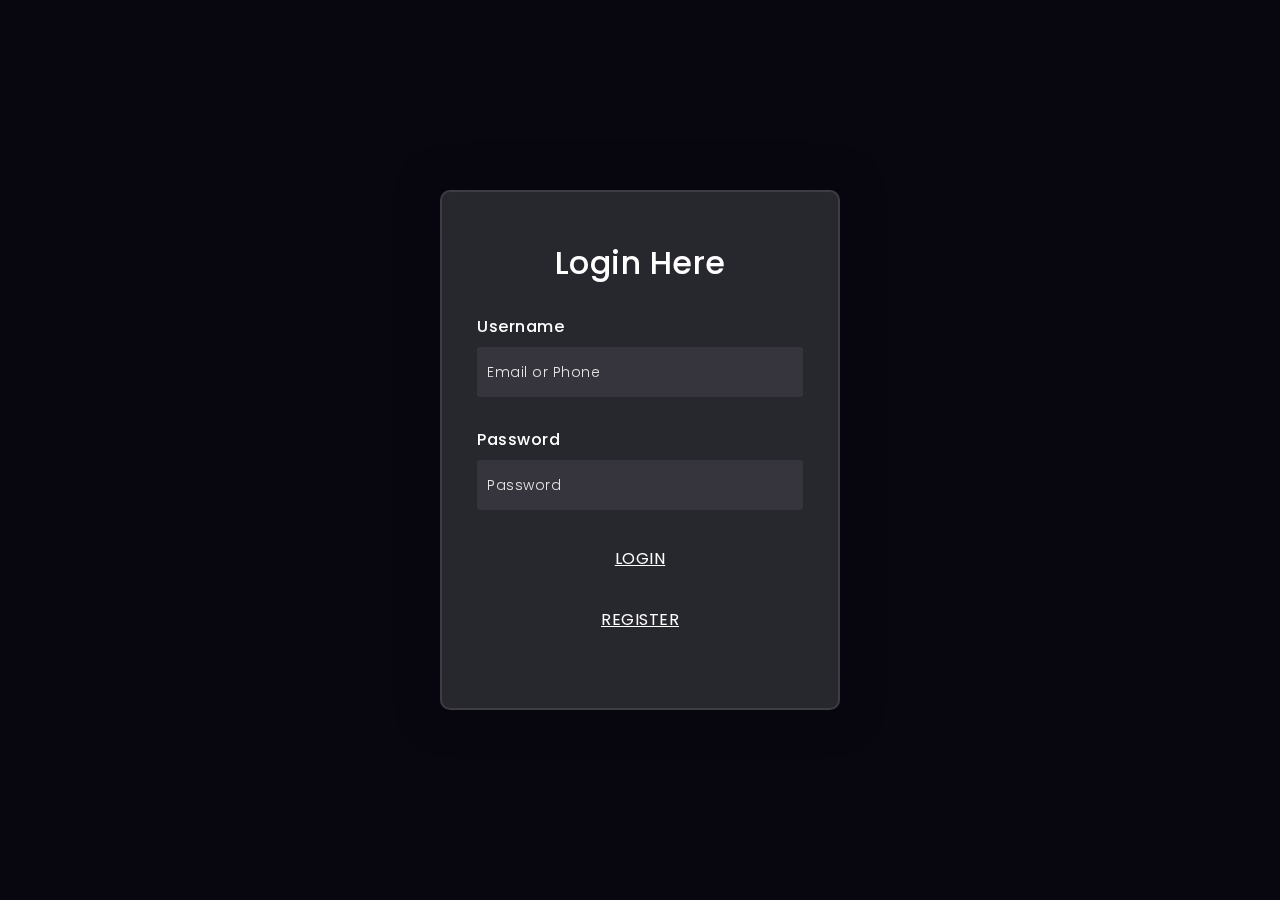
<file: index.html>
<!DOCTYPE html>
<html lang="en">
<head>
  <!-- Design by foolishdeveloper.com -->
    <title>Glassmorphism login Form Tutorial in html css</title>
 
    <link rel="preconnect" href="https://fonts.gstatic.com">
    <link rel="stylesheet" href="https://cdnjs.cloudflare.com/ajax/libs/font-awesome/5.15.4/css/all.min.css">
    <link href="https://fonts.googleapis.com/css2?family=Poppins:wght@300;500;600&display=swap" rel="stylesheet">
    <!--Stylesheet-->
    <style media="screen">
      *,
 *:before,
*:after{
    padding: 0;
    margin: 0;
    box-sizing: border-box;
}
body{
    background-color: #080710;
}
.background{
    width: 430px;
    height: 520px;
    position: absolute;
    transform: translate(-50%,-50%);
    left: 50%;
    top: 50%;
}
.background .shape{
    height: 200px;
    width: 200px;
    position: absolute;
    border-radius: 50%;
}
.shape:first-child{
    background: linear-gradient(
        #1845ad,
        #23a2f6
    );
    left: -80px;
    top: -80px;
}
.shape:last-child{
    background: linear-gradient(
        to right,
        #ff512f,
        #f09819
    );
    right: -30px;
    bottom: -80px;
}
form{
    height: 520px;
    width: 400px;
    background-color: rgba(255,255,255,0.13);
    position: absolute;
    transform: translate(-50%,-50%);
    top: 50%;
    left: 50%;
    border-radius: 10px;
    backdrop-filter: blur(10px);
    border: 2px solid rgba(255,255,255,0.1);
    box-shadow: 0 0 40px rgba(8,7,16,0.6);
    padding: 50px 35px;
}
form *{
    font-family: 'Poppins',sans-serif;
    color: #ffffff;
    letter-spacing: 0.5px;
    outline: none;
    border: none;
}
form h3{
    font-size: 32px;
    font-weight: 500;
    line-height: 42px;
    text-align: center;
}

label{
    display: block;
    margin-top: 30px;
    font-size: 16px;
    font-weight: 500;
}
input{
    display: block;
    height: 50px;
    width: 100%;
    background-color: rgba(255,255,255,0.07);
    border-radius: 3px;
    padding: 0 10px;
    margin-top: 8px;
    font-size: 14px;
    font-weight: 300;
}
::placeholder{
    color: #e5e5e5;
}
button{
    margin-top: 50px;
    width: 100%;
    background-color: #ffffff;
    color: #080710;
    padding: 15px 0;
    font-size: 18px;
    font-weight: 600;
    border-radius: 5px;
    cursor: pointer;
}
.social{
  margin-top: 30px;
  display: flex;
}
.social div{
  background: red;
  width: 150px;
  border-radius: 3px;
  padding: 5px 10px 10px 5px;
  background-color: rgba(255,255,255,0.27);
  color: #eaf0fb;
  text-align: center;
}
.social div:hover{
  background-color: rgba(255,255,255,0.47);
}
.social .fb{
  margin-left: 25px;
}
.social i{
  margin-right: 4px;
}

    </style>
</head> 
<body>
    <!-- <div class="background">
        <div class="shape"></div>
        <div class="shape"></div>
    </div> -->
    <form>
        <h3>Login Here</h3>

        <label for="username">Username</label>
        <input type="text" placeholder="Email or Phone" id="username">

        <label for="password">Password</label>
        <input type="password" placeholder="Password" id="password">
        <br><br>
        <!-- <button>Log In</button> -->
        <center><a href="./home.html">LOGIN</a></center> <br><br>
        <center><a href="./regi.html">REGISTER</a></center>
        <!-- <div class="social">
          <div class="go"><i class="fab fa-google"></i>  Google</div>
          <div class="fb"><i class="fab fa-facebook"></i>  Facebook</div>
        </div> -->
    </form>
</body>
</html>
</file>
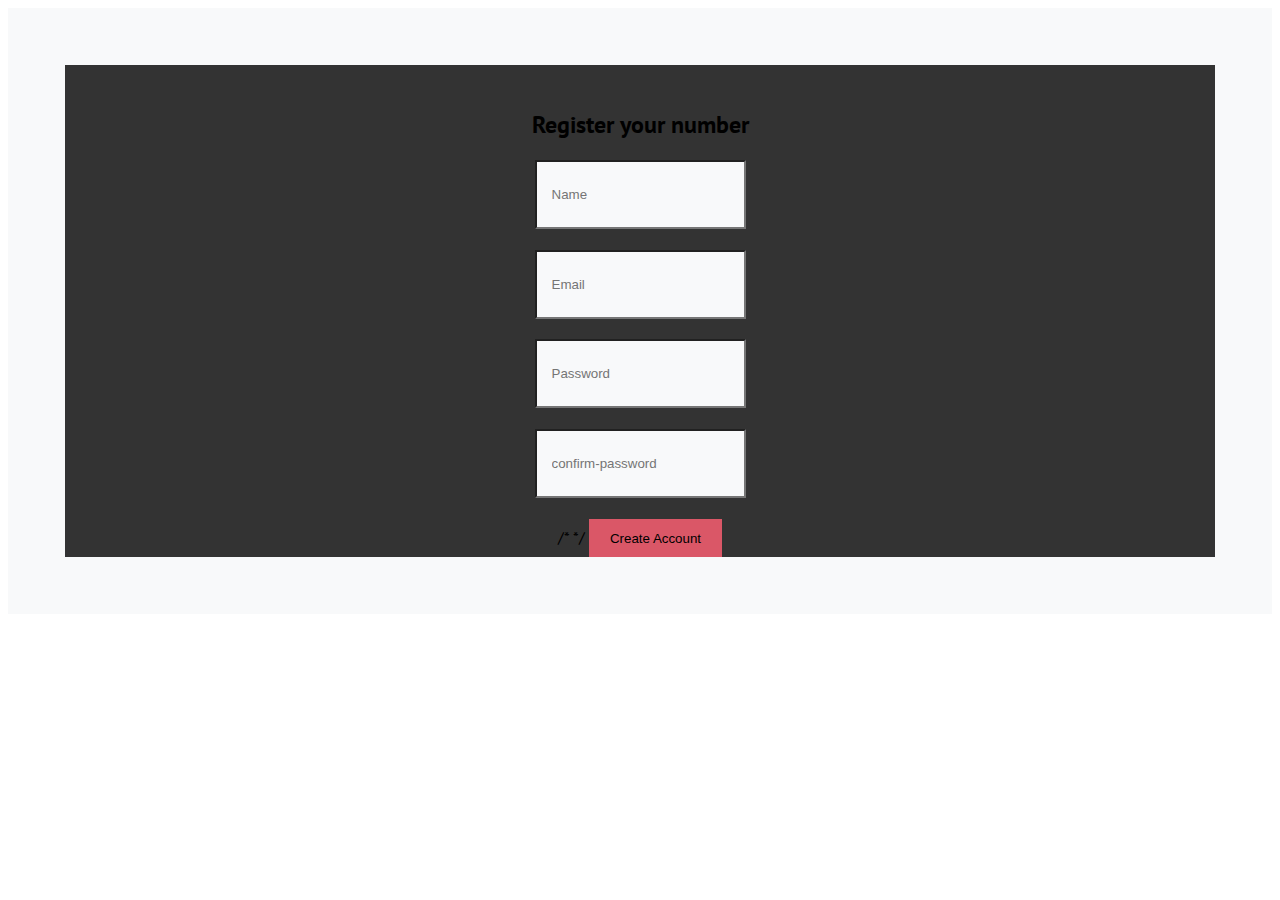
<file: regi.html>
<!DOCTYPE html>
<html lang="en">
<head>
    <meta charset="UTF-8">
    <meta name="viewport" content="width=device-width, initial-scale=1.0">
    <title>Document</title>
    <!-- <link rel="stylesheet" href="./registration.css"> -->
     <style>
 @import url('https://fonts.googleapis.com/css?family=PT+Sans');


.back{
  /* background-color: #333; */
}
body{
  background: #fff;
  font-family: 'PT Sans', sans-serif;
}
h2{
  padding-top: 1.5rem;
}
a{
  color: #333;
}
a:hover{
  color: #da5767;
  text-decoration: none;
}
.card{
  border: 3.60rem solid #f8f9fa;
  top: 20%;
  background-color: #333;
}
.form-control{
  background-color: #f8f9fa;
  padding: 20px;
  padding: 25px 15px;
  margin-bottom: 1.3rem;
}

.form-control:focus {

    color: #000000;
    background-color: #ffffff;
    border: 3px solid #da5767;
    outline: 0;
    box-shadow: none;

}

.btn{
  padding: 0.6rem 1.2rem;
  background: #da5767;
  border: 2px solid #da5767;
}
.btn-primary:hover {

    
    background-color: #df8c96;
    border-color: #df8c96;
  transition: .3s;

}
@import url('https://fonts.googleapis.com/css?family=PT+Sans');


.back{
  /* background-color: #333; */
}
body{
  background: #fff;
  font-family: 'PT Sans', sans-serif;
}
h2{
  padding-top: 1.5rem;
}
a{
  color: #333;
}
a:hover{
  color: #da5767;
  text-decoration: none;
}
.card{
  border: 3.60rem solid #f8f9fa;
  top: 20%;
  background-color: #333;
}
.form-control{
  background-color: #f8f9fa;
  padding: 20px;
  padding: 25px 15px;
  margin-bottom: 1.3rem;
}

.form-control:focus {

    color: #000000;
    background-color: #ffffff;
    border: 3px solid #da5767;
    outline: 0;
    box-shadow: none;

}

.btn{
  padding: 0.6rem 1.2rem;
  background: #da5767;
  border: 2px solid #da5767;
}
.btn-primary:hover {

    
    background-color: #df8c96;
    border-color: #df8c96;
  transition: .3s;

}
</style
</head>
<body class="back">
        <center>
    <div class="container">
        <div class="row justify-content-center">
        <div class="col-md-5">
         <div class="card">
           <h2 class="card-title text-center">Register your number <a href="http://opensnippets.com"></a></h2>
            <div class="card-body py-md-4">
             <form _lpchecked="1">
                <div class="form-group">
                   <input type="text" class="form-control" id="name" placeholder="Name">
              </div>
              <div class="form-group">
                   <input type="email" class="form-control" id="email" placeholder="Email">
                                  </div>
                                  
                                
         <div class="form-group">
           <input type="password" class="form-control" id="password" placeholder="Password">
         </div>
         <div class="form-group">
            <input type="password" class="form-control" id="confirm-password" placeholder="confirm-password">
         </div>
         <div class="d-flex flex-row align-items-center justify-content-between">
            /* <!-- <a href="#">Login</a> --> */
                                      <button class="btn btn-primary">Create Account</button>
                </div>
             </form>
           </div>
        </div>
      </div>
      </div>
      </div></center>
      
</body>
</html>
</file>
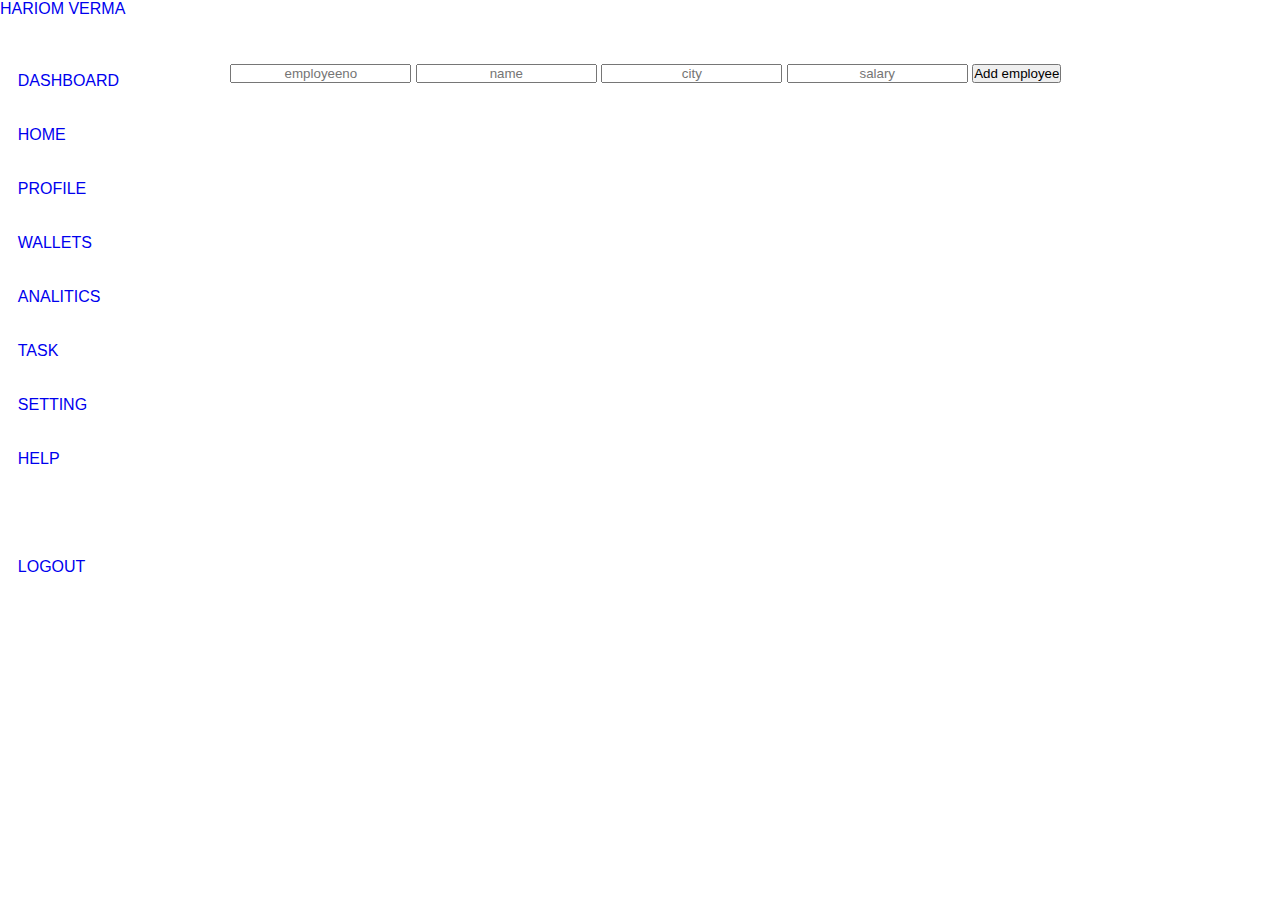
<file: ui.html>
<!DOCTYPE html>
<html lang="en">
<head>
    <meta charset="UTF-8">
    <meta name="viewport" content="width=device-width, initial-scale=1.0">
    <title>Document</title>
    <link rel="stylesheet" href="https://cdnjs.cloudflare.com/ajax/libs/font-awesome/6.6.0/css/all.min.css"
    integrity="sha512-Kc323vGBEqzTmouAECnVceyQqyqdsSiqLQISBL29aUW4U/M7pSPA/gEUZQqv1cwx4OnYxTxve5UMg5GT6L4JJg=="
    crossorigin="anonymous" referrerpolicy="no-referrer" />
    <link href="./ui.css" rel="stylesheet">
</head>
<body>       

    <center><section class="demo1"><div id="demo"></div></section> </center> 

    <!-- <center><h1 id="btn">click</h1></center> -->
    <center>
        <section class="frm">
    <form >
        <label for="empno"></label>
        <input type="text" placeholder="employeeno" id="empno" name="employeeno" required />

        <label for="name"></label>
        <input type="text" placeholder="name"  id="nm" name="name" required />

        <label for="city"></label>
        <input type="text" placeholder="city"  id="ct" name="city" required />

           <label for="city"></label>
        <input type="text" placeholder="salary"  id="sl" name="salary" required />
  
        <button id="btn" type="submit">Add employee</button>
    </form>
    </section>
    </center>
   
    <nav class="nav">
        <ul>
              <li><a href="#">HARIOM VERMA</a></li><br><br><br>
        </ul>
        <ul >
            <li><i class="fa-solid fa-chart-line"></i>&nbsp;&nbsp;&nbsp;&nbsp;<a href="#">DASHBOARD</a></li><br><br>
            <li><i class="fa-solid fa-house"></i>&nbsp;&nbsp;&nbsp;&nbsp;<a href="./home1.html">HOME</a></li><br><br>
            <li><i class="fa-regular fa-user"></i>&nbsp;&nbsp;&nbsp;&nbsp;<a href="#">PROFILE</a></li><br><br>
            <li><i class="fa-solid fa-wallet"></i>&nbsp;&nbsp;&nbsp;&nbsp;<a href="#">WALLETS</a></li><br><br>
            <li><i class="fa-solid fa-chart-simple"></i>&nbsp;&nbsp;&nbsp;&nbsp;<a href="#">ANALITICS</a></li><br><br>
            <li><i class="fa-solid fa-list-check"></i>&nbsp;&nbsp;&nbsp;&nbsp;<a href="#">TASK</a></li><br><br>
            <li><i class="fa-solid fa-gear"></i>&nbsp;&nbsp;&nbsp;&nbsp;<a href="#">SETTING</a></li><br><br>
            <li><i class="fa-solid fa-circle-question"></i>&nbsp;&nbsp;&nbsp;&nbsp;<a href="#">HELP</a></li><br><br><br><br><br>
            <li>&nbsp;&nbsp;&nbsp;&nbsp;<a href="./index.html">LOGOUT</a></li>
        </ul>
    </nav>    
    

    <!-- mobile nav -->

    <section class="smallnav">
        <div><label for="opennav"><i class="fa-solid fa-bars"></i></label></div>
     </section>
    
     <div class="dropdownlist"></div>
    

    <script src="./ui.js"></script>
</body>
</html>
</file>
<file: ui.css>
*{
    margin: 0px;
    padding: 0px;
    font-family: "Poppins",sans-serif;
    text-decoration: none;
}

body{
    background-image: url(https://images.pexels.com/photos/255379/pexels-photo-255379.jpeg?cs=srgb&dl=pexels-padrinan-255379.jpg&fm=jpg);
}

.nav{
    position: relative;
    top: 0px;
    bottom: 0px;
    height: 100%;
    left: 0px;
    background: #fff;
    width: 140px;
    overflow: hidden;
    /* transition: width 0.2s linear; */
    /* box-shadow: 0 20px 35px rgba(0, 0, 0,0.1); */
}
.nav ul li{
    list-style-type: none;
    display: flex;
}
@media (max-width:1024px){
    .nav{
        display: none;
    }
    .smallnav{
        display: flex;
        margin-left: 5px;
        margin-top: 5px;
    }
    #opennav:checked ~ .Opennav{
        display: flex;
        left: 0px;
        transition: left 1s;
    }
}


@media (max-width:431px){
    .nav{
        display: none;
    }
    .smallnav{
        display: flex;
        margin-left: 5px;
        margin-top: 5px;
    }
    #opennav:checked ~ .Opennav{
        display: flex;
        left: 0px;
        transition: left 1s;
    }
}


.demo1{
    position: absolute;
    margin-top: 15vw;
    margin-left: 15vw;
}

.frm{
    position: absolute;
    margin-top: 5vw;
    margin-left: 18vw;
}


@media (max-width:431px){
    .frm{
        display: flex;
        margin-top: 500px;
        margin-left: 0px;
    }
}
.button-edit{
    background-color: green;
    padding: 6px;
    border-radius: 5px;
}

.button-delete{
    background-color: red;
    padding: 6px;
    border-radius: 5px;
}



td{
    padding: 10px;
    text-align: center;
    border-radius: 8px;
}
input{
    text-align: center;
}
</file>
